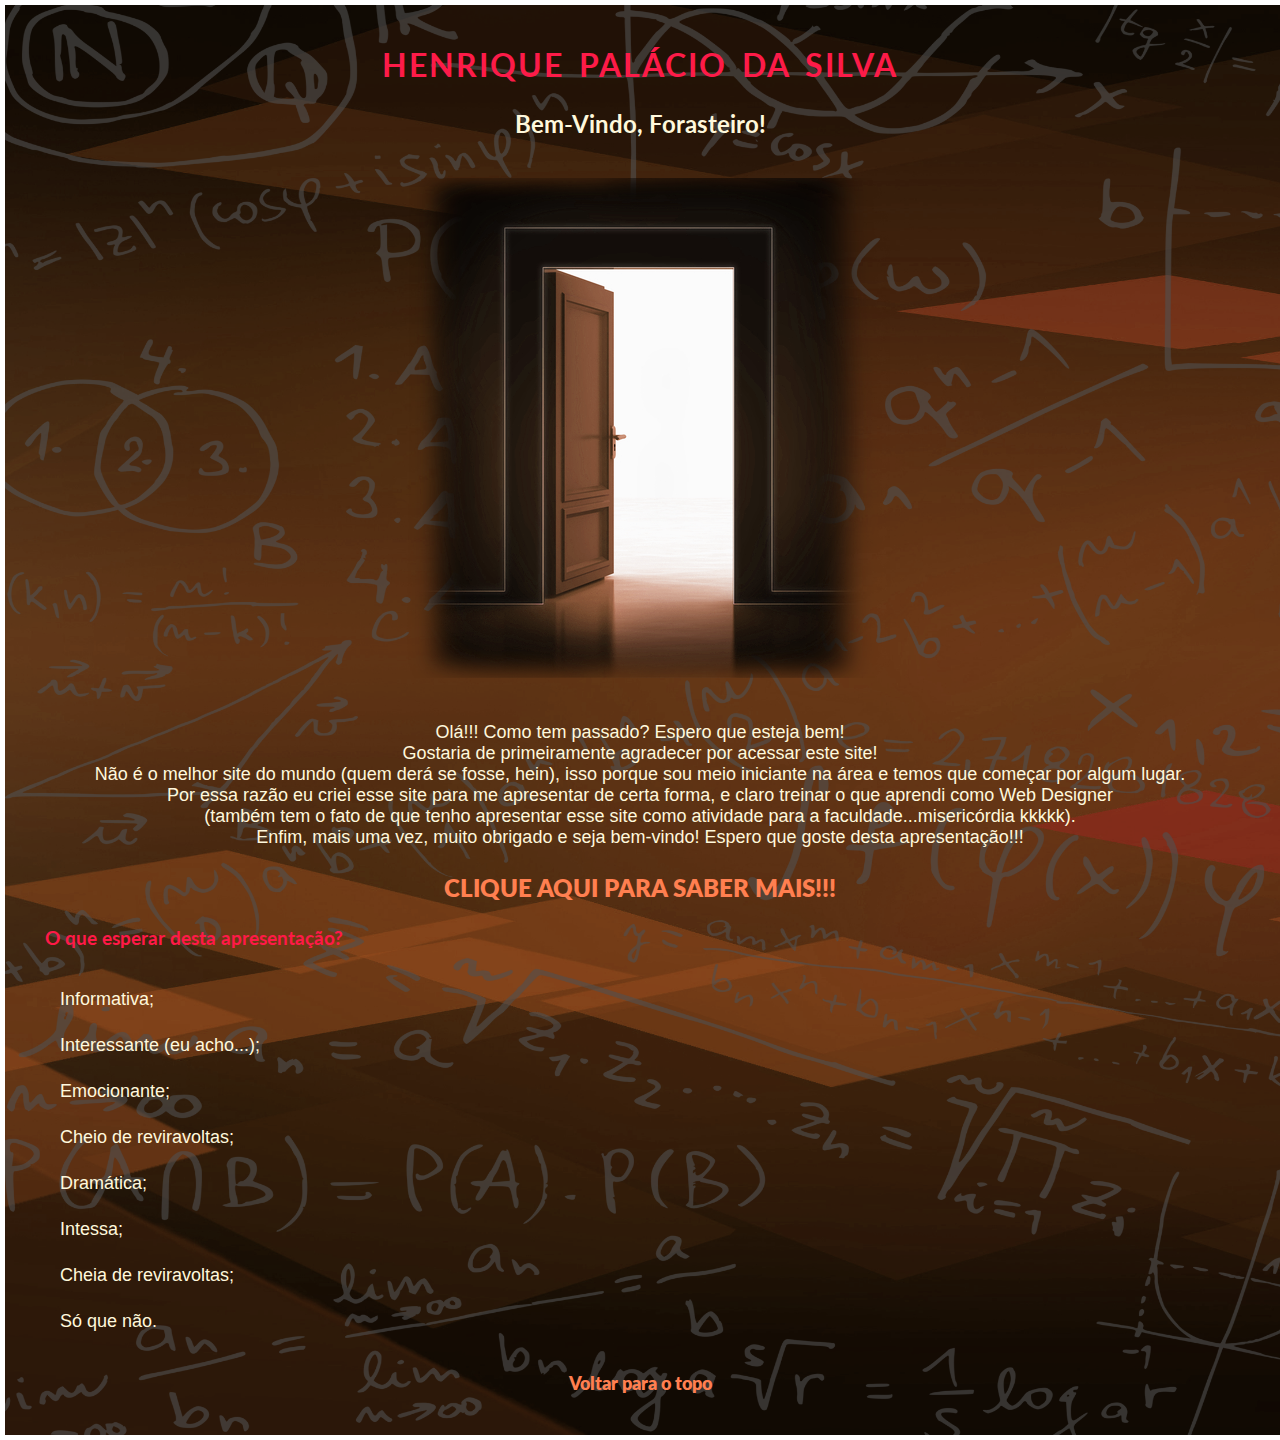
<file: index.html>
<!DOCTYPE html>
<html lang="pt-br">
<head>
    <meta charset="UTF-8">
    <meta name="viewport" 
    content="width=device-width, initial-scale=1.0">
    <title>Henrique Palacio da Silva - Atividade Site com Estilo</title>
    <link rel="stylesheet" href="./css/style.css">
</head>
<body>
    <h1 id="titulo">Henrique Palácio da Silva</h1>
     
    <h2>Bem-Vindo, Forasteiro!</h2>

    <div>
        <img src="./images/imagem-intro.png" alt="Imagem Entrada" title="Bem-Vindo">
    </div>

    <p>Olá!!! Como tem passado? Espero que esteja bem! <br> Gostaria de primeiramente agradecer por acessar este
       site! <br> Não é o melhor site do mundo (quem derá se fosse, hein), isso porque sou meio iniciante na área
       e temos que começar por algum lugar. <br> Por essa razão eu criei esse site para me apresentar de certa
       forma, e claro treinar o que aprendi como Web Designer <br> (também tem o fato de que tenho apresentar esse
       site como atividade para a faculdade...misericórdia kkkkk). <br> Enfim, mais uma vez, muito obrigado e seja
       bem-vindo! Espero que goste desta apresentação!!!</p>

       <h2 class="link_principal">
           <a href="./apresentacao.html">Clique aqui para saber mais!!!</a>
       </h2>

    <h3>O que esperar desta apresentação?</h3>
    <ul>
        <li>Informativa;</li>
        <li>Interessante (eu acho...);</li>
        <li>Emocionante;</li>
        <li>Cheio de reviravoltas;</li>
        <li>Dramática;</li>
        <li>Intessa;</li>
        <li>Cheia de reviravoltas;</li>
        <li>Só que não.</li>
    </ul>
    
    <p>
        <a href="#titulo">Voltar para o topo</a>
    </p>
</body>
</html>
</file>
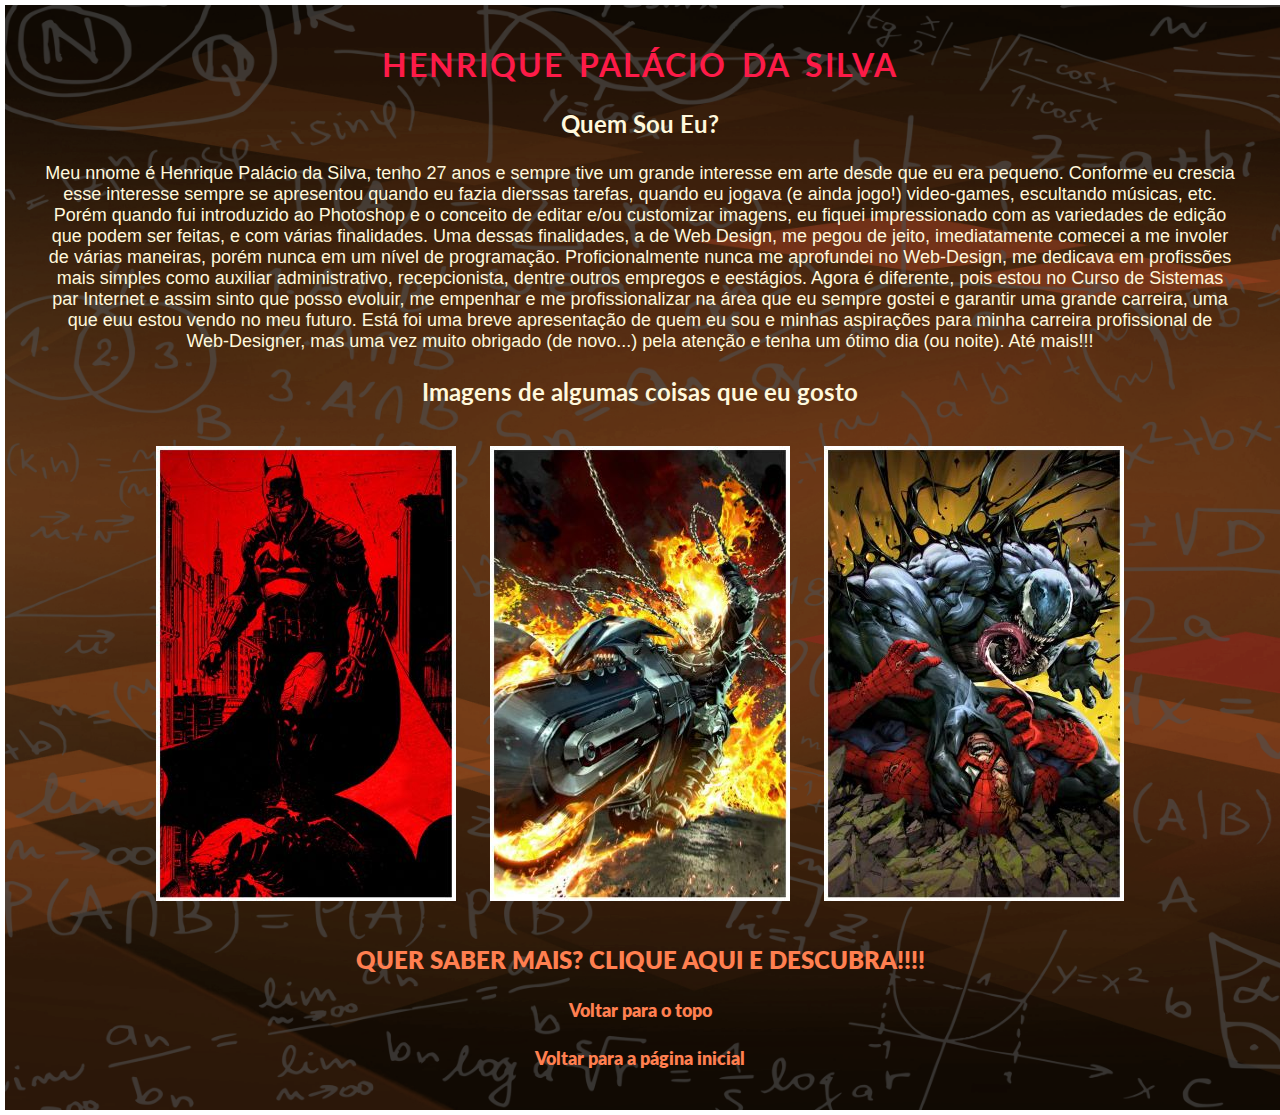
<file: apresentacao.html>
<!DOCTYPE html>
<html lang="pt-br">
<head>
    <meta charset="UTF-8">
    <meta name="viewport" 
    content="width=device-width, initial-scale=1.0">
    <title>Henrique Palacio da Silva - Atividade Site com Estilo</title>
    <link rel="stylesheet" href="./css/style.css">
</head>
<body>
    <h1 id="titulo">Henrique Palácio da Silva</h1>

    <h2>Quem Sou Eu?</h2>

    <p>Meu nnome é Henrique Palácio da Silva, tenho 27 anos e sempre tive um grande interesse em arte desde
       que eu era pequeno. Conforme eu crescia esse interesse sempre se apresentou quando eu fazia dierssas
       tarefas, quando eu jogava (e ainda jogo!) video-games, escultando músicas, etc. Porém quando fui introduzido
       ao Photoshop e o conceito de editar e/ou customizar imagens, eu fiquei impressionado com as variedades
       de edição que podem ser feitas, e com várias finalidades. Uma dessas finalidades, a de Web Design, me
       pegou de jeito, imediatamente comecei a me involer de várias maneiras, porém nunca em um nível de programação.
       Proficionalmente nunca me aprofundei no Web-Design, me dedicava em profissões mais simples como auxiliar
       administrativo, recepcionista, dentre outros empregos e eestágios. Agora é diferente, pois estou no 
       Curso de Sistemas par Internet e assim sinto que posso evoluir, me empenhar e me profissionalizar na área
       que eu sempre gostei e garantir uma grande carreira, uma que euu estou vendo no meu futuro. Está foi uma
       breve apresentação de quem eu sou e minhas aspirações para minha carreira profissional de Web-Designer,
       mas uma vez muito obrigado (de novo...) pela atenção e tenha um ótimo dia (ou noite). Até mais!!!</p>

    <h2>Imagens de algumas coisas que eu gosto</h2>
    
    <div>
       <img src="./images/foto-1.jpg" alt="Imagem do Site - 1" title="Foto 1">
       <img src="./images/foto-2.jpg" alt="Imagem do Site - 2" title="Foto 2">
       <img src="./images/foto-3.jpg" alt="Imagem do Site - 3" title="Foto 3">
    </div>
    
    <h2 class="link_extra">
        <a href="./extra.html">Quer saber mais? Clique Aqui e Descubra!!!!</a>
    </h2>

    <p>
        <a href="#titulo">Voltar para o topo</a>
    </p>

    <p>
        <a href="./index.html">Voltar para a página inicial</a>
    </p>
</body>
</html>
</file>
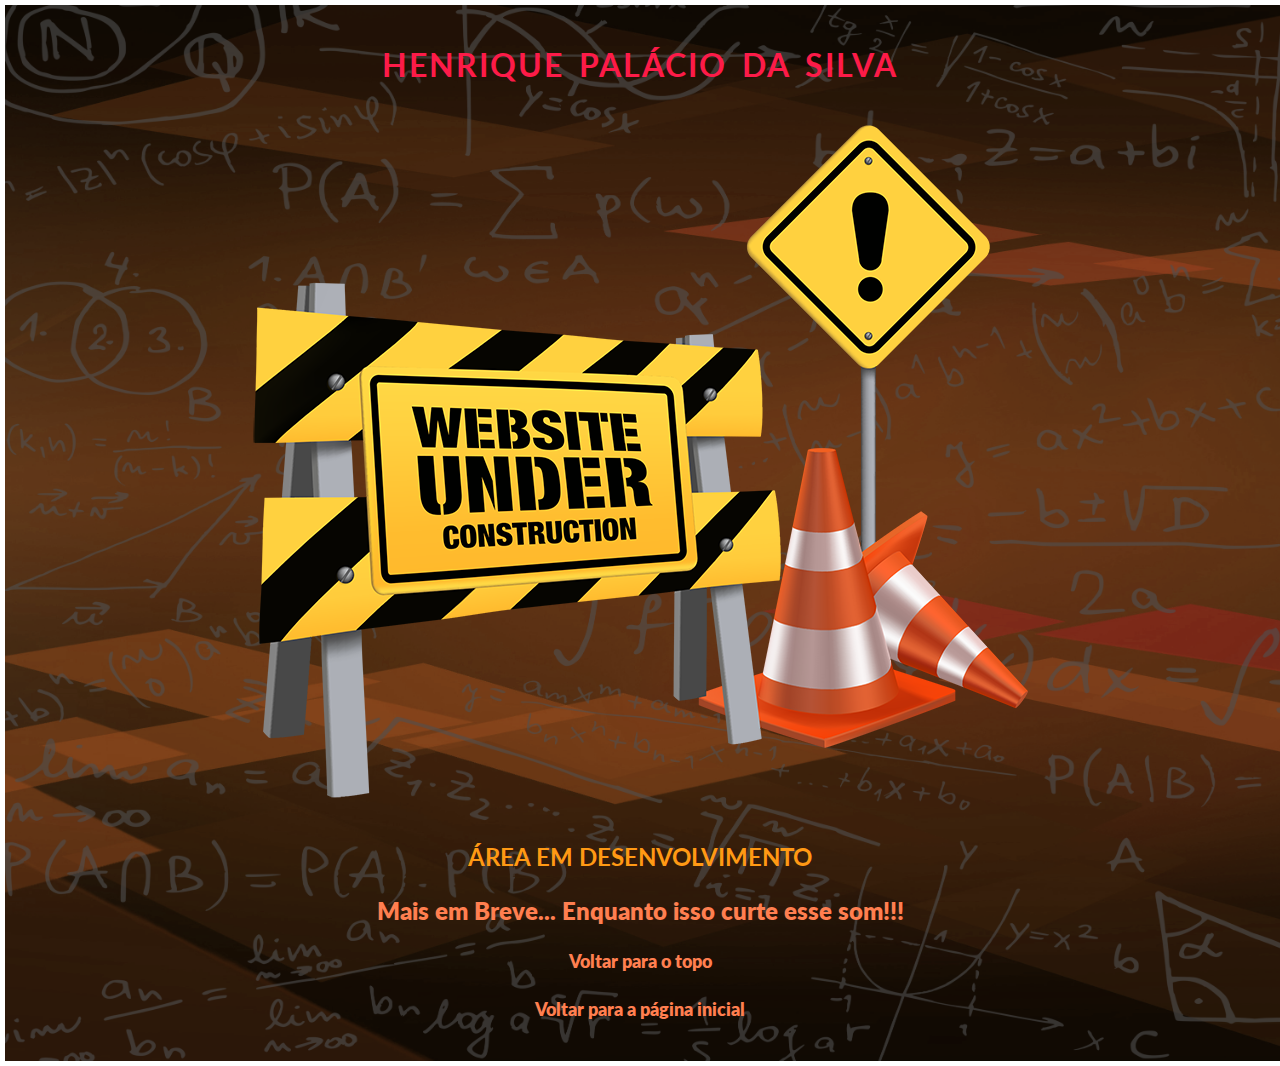
<file: extra.html>
<!DOCTYPE html>
<html lang="en">
<head>
    <meta charset="UTF-8">
    <meta name="viewport" 
    content="width=device-width, initial-scale=1.0">
    <title>Henrique Palacio da Silva - Atividade Site com Estilo</title>
    <link rel="stylesheet" href="./css/style.css">
</head>
<body>
    <h1 id="titulo">Henrique Palácio da Silva</h1>

    <div>
        <img src="./images/imagem-construcao.png" alt="Imagem em Construção" title="EM DESENVOLVIMENTO...">
    </div>

    <h2 class="link_extra">Área em Desenvolvimento</h2>
    
    <h2>
        <a href="https://www.youtube.com/watch?v=bR_tZoAkuZI&ab_channel=TearsforFears-Topic" 
        target="_blank">Mais em Breve... Enquanto isso curte esse som!!!</a>
    </h2>

    <p>
        <a href="#titulo">Voltar para o topo</a>
    </p>

    <p>
        <a href="./index.html">Voltar para a página inicial</a>
</body>
</html>
</file>
<file: css/style.css>
@import url('https://fonts.googleapis.com/css2?family=Lato:wght@700&family=Open+Sans+Condensed:wght@300&display=swap');

*{
    margin: 5px;
    padding: 10px;
    box-sizing: border-box;
}
body{
    background-image: url(../images/fundo.png);
    background-repeat: no-repeat;
    background-size: cover;
}
h1{
    font-family: 'Lato', sans-serif;
    text-transform: uppercase;
    letter-spacing: 2px;
    word-spacing: 5px;
    text-align: center;
    color: rgb(253, 27, 72);
}

h2{
    font-family: 'Lato', sans-serif;
    text-align: center;
    color: cornsilk;
}

h3{
    font-family: 'Lato', sans-serif;
    color: rgb(255, 25, 71);
}

p{
    font-family: 'Segoe UI', Tahoma, Geneva, Verdana, sans-serif;
    font-size: large;
    font-weight: 400;
    text-align: center;
    color: cornsilk;
}
 ul{
    font-family: 'Segoe UI', Tahoma, Geneva, Verdana, sans-serif;
    font-size: large;
    font-weight: 400;
    color: cornsilk;
    list-style: none;
 }
 .link{
    font-family: 'Lato', sans-serif
 }
 .link_principal{
     text-transform: uppercase;
 }
 a{
    font-family: 'Lato', sans-serif;
    text-decoration: none;
    font-weight: 800;
    color: coral;
 }
 a:hover{
     text-decoration: underline;
     color: rgb(255, 225, 57);
 }
 div{
    text-align: center;
 }
 .link_extra{
     text-transform: uppercase;
     color: rgb(255, 153, 20);
 }
 .texto_extra{
     text-transform: uppercase;
     color: rgb(255, 230, 87);
 }
</file>
